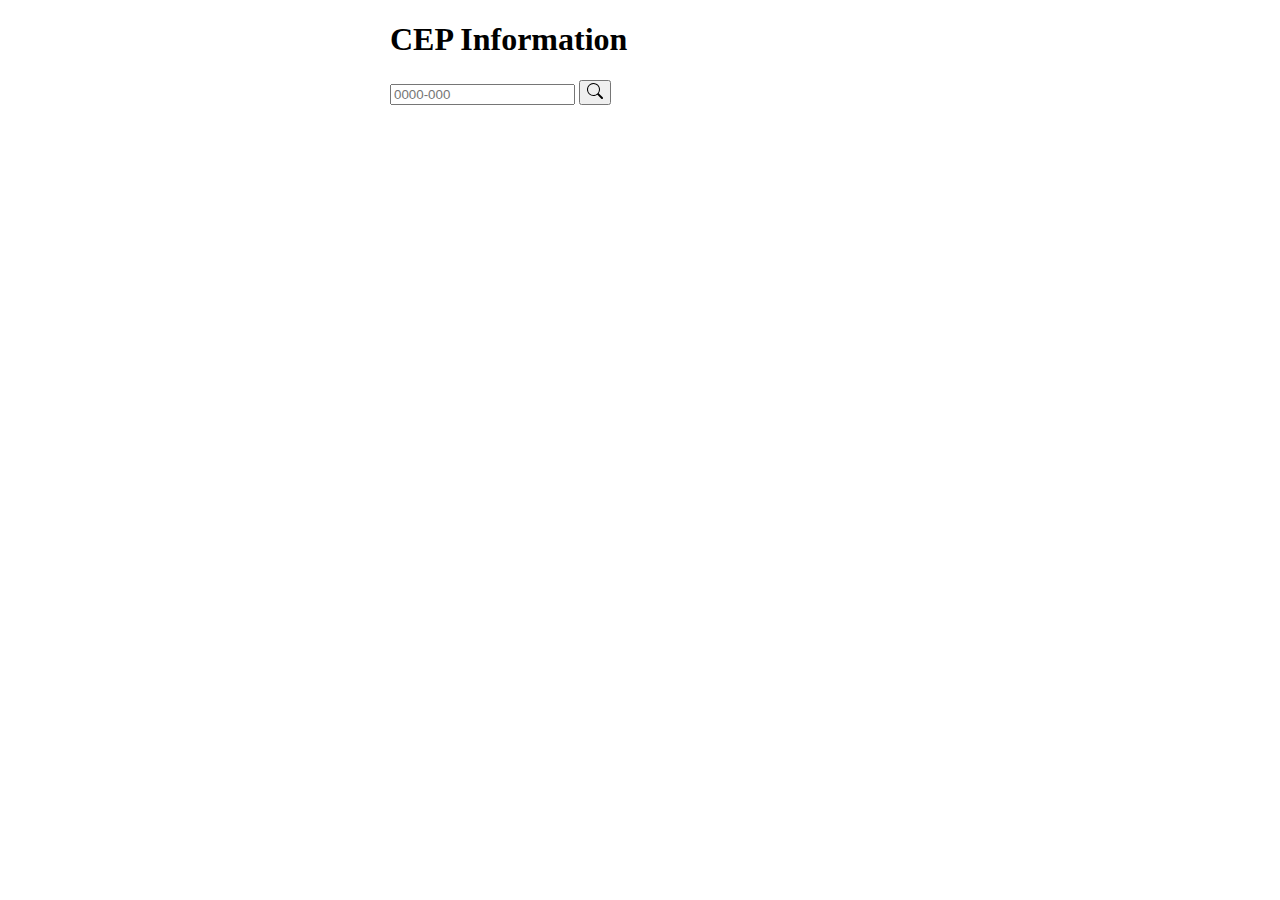
<file: cep/index.html>
<!DOCTYPE html>
<html lang="en">

<head>
	<!-- Required meta tags -->
	<meta charset="utf-8">
	<meta name="viewport" content="width=device-width, initial-scale=1">

	<!-- Bootstrap CSS -->
	<link href="https://cdn.jsdelivr.net/npm/bootstrap@5.1.3/dist/css/bootstrap.min.css" rel="stylesheet"
		integrity="sha384-1BmE4kWBq78iYhFldvKuhfTAU6auU8tT94WrHftjDbrCEXSU1oBoqyl2QvZ6jIW3" crossorigin="anonymous">

	<link rel="stylesheet" href="style.css">

	<title>CEP</title>
</head>

<body>
	<div class="my-container">
		<div class="container mt-5">
			<h1 class="h1 mb-3"><span class="fw-bold">CEP</span> Information</h1>

			<div class="input-group mb-3">
				<input type="text" class="input-cep form-control" placeholder="0000-000"
					aria-describedby="button-addon2">
				<button class="btn btn-outline-secondary" type="button" id="button-addon2" onclick="getCEP()">
					<svg xmlns="http://www.w3.org/2000/svg" width="16" height="16" fill="currentColor"
						class="bi bi-search" viewBox="0 0 16 16">
						<path
							d="M11.742 10.344a6.5 6.5 0 1 0-1.397 1.398h-.001c.03.04.062.078.098.115l3.85 3.85a1 1 0 0 0 1.415-1.414l-3.85-3.85a1.007 1.007 0 0 0-.115-.1zM12 6.5a5.5 5.5 0 1 1-11 0 5.5 5.5 0 0 1 11 0z" />
					</svg>
				</button>
			</div>
			<div class="row">
				<div class="col">
					<span class="logradouro h1 fw-bolder"></span><br>
					<span class="bairro h2"></span><br>
					<span class="localidade fw-light"></span>
					<span class="uf fw-bold"></span><br><br>
					<span class="cep text-muted h6 fst-italic"></span><br>
				</div>
			</div>
		</div>
	</div>

	<script src="script.js">   </script>

	<!-- Option 1: Bootstrap Bundle with Popper -->
	<script src="https://cdn.jsdelivr.net/npm/bootstrap@5.1.3/dist/js/bootstrap.bundle.min.js"
		integrity="sha384-ka7Sk0Gln4gmtz2MlQnikT1wXgYsOg+OMhuP+IlRH9sENBO0LRn5q+8nbTov4+1p"
		crossorigin="anonymous"></script>

</body>

</html>
</file>
<file: cep/style.css>
.my-container {
    width: 500px;
    margin: 0 auto;
}
</file>
